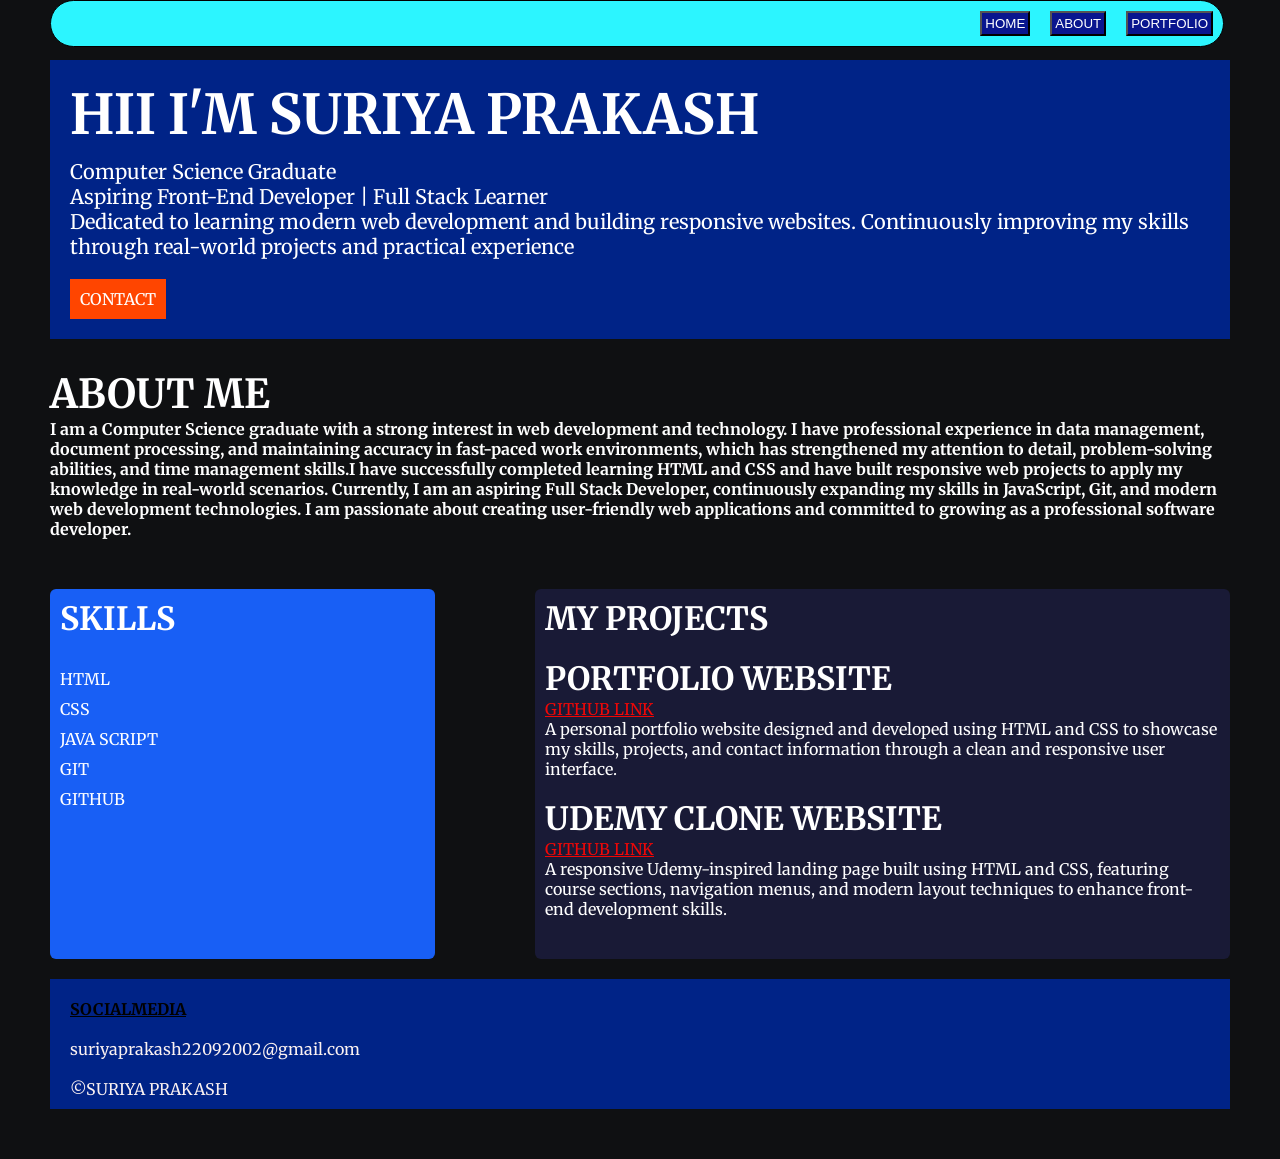
<file: index.html>
<!DOCTYPE html>
<html lang="en">

<head>
    <meta charset="UTF-8">
    <meta name="viewport" content="width=device-width, initial-scale=1.0">
    <title>PORTFOLIA</title>
    <link rel="stylesheet" href="style.css">
    <link rel="preconnect" href="https://fonts.googleapis.com">
    <link rel="preconnect" href="https://fonts.gstatic.com" crossorigin>
    <link
        href="https://fonts.googleapis.com/css2?family=Merriweather:ital,opsz,wght@0,18..144,300..900;1,18..144,300..900&family=Playfair+Display:ital,wght@0,400..900;1,400..900&family=Saira+Stencil:ital,wght@0,100..900;1,100..900&display=swap"
        rel="stylesheet">

</head>

<body>
    <div class="container">
        <div class="navbar">
            <button>HOME</button>
            <button>ABOUT</button>
            <button>PORTFOLIO</button>
        </div>

        <div class="section-one">
            <h1 class="section-one__title">HII I'M SURIYA PRAKASH</h1></a>
            <div class="role">
                <p>Computer Science Graduate</p>
                <p>Aspiring Front-End Developer | Full Stack Learner</p>
                <p>Dedicated to learning modern web development and building responsive websites. Continuously improving my skills through real-world projects and practical experience</p>
            </div>

            <a class="section-one__contact" href="contact.html">CONTACT</a>
        </div>

        <div class="section-two">
            <h1 class="section-two__title">ABOUT ME </h1>
            <p>I am a Computer Science graduate with a strong interest in web development and technology. I have
                professional experience in data management, document processing, and maintaining accuracy in fast-paced
                work environments, which has strengthened my attention to detail, problem-solving abilities, and time
                management skills.I have successfully completed learning HTML and CSS and have built responsive web
                projects to apply my knowledge in real-world scenarios. Currently, I am an aspiring Full Stack
                Developer, continuously expanding my skills in JavaScript, Git, and modern web development technologies.
                I am passionate about creating user-friendly web applications and committed to growing as a professional
                software developer.</p>
        </div>

     <div class="section__three__top">
           <div class="section-three">
            <h1 class="section-three__title">SKILLS</h1>
            <ul class="section-three__list">
                <li>HTML</li>
                <li>CSS</li>
                <li>JAVA SCRIPT</li>
                <li>GIT</li>
                <li>GITHUB</li>
            </ul>

        </div>

        <div class="section-four">
            <h1 class="section-four__title">MY PROJECTS</h1>
            <ul class="section-four__list">
                <li>
                    <h1>PORTFOLIO WEBSITE</h1>
                    <a href="https://suriya22prakash.github.io/portfolio/" target="_blank">GITHUB LINK</a>
                    <p>A personal portfolio website designed and developed using HTML and CSS to showcase my skills, projects, and contact information through a clean and responsive user interface.</p>
                </li>
                <li class="section-four__list">
                    <h1>UDEMY CLONE WEBSITE</h1>
                    <a href="https://suriya22prakash.github.io/udemy-clone/" target="_blank">GITHUB LINK</a>
                    <p>A responsive Udemy-inspired landing page built using HTML and CSS, featuring course sections, navigation menus, and modern layout techniques to enhance front-end development skills.</p>
                </li>
            </ul>
        </div>
     </div>


        <div class="section-five">
            <a href="https://www.instagram.com/suriya._.prakash/" target="_blank">SOCIALMEDIA</a>
            <p>suriyaprakash22092002@gmail.com</p>
            <p>&copy;SURIYA PRAKASH</p>
        </div>

    </div>
</body>

</html>
</file>
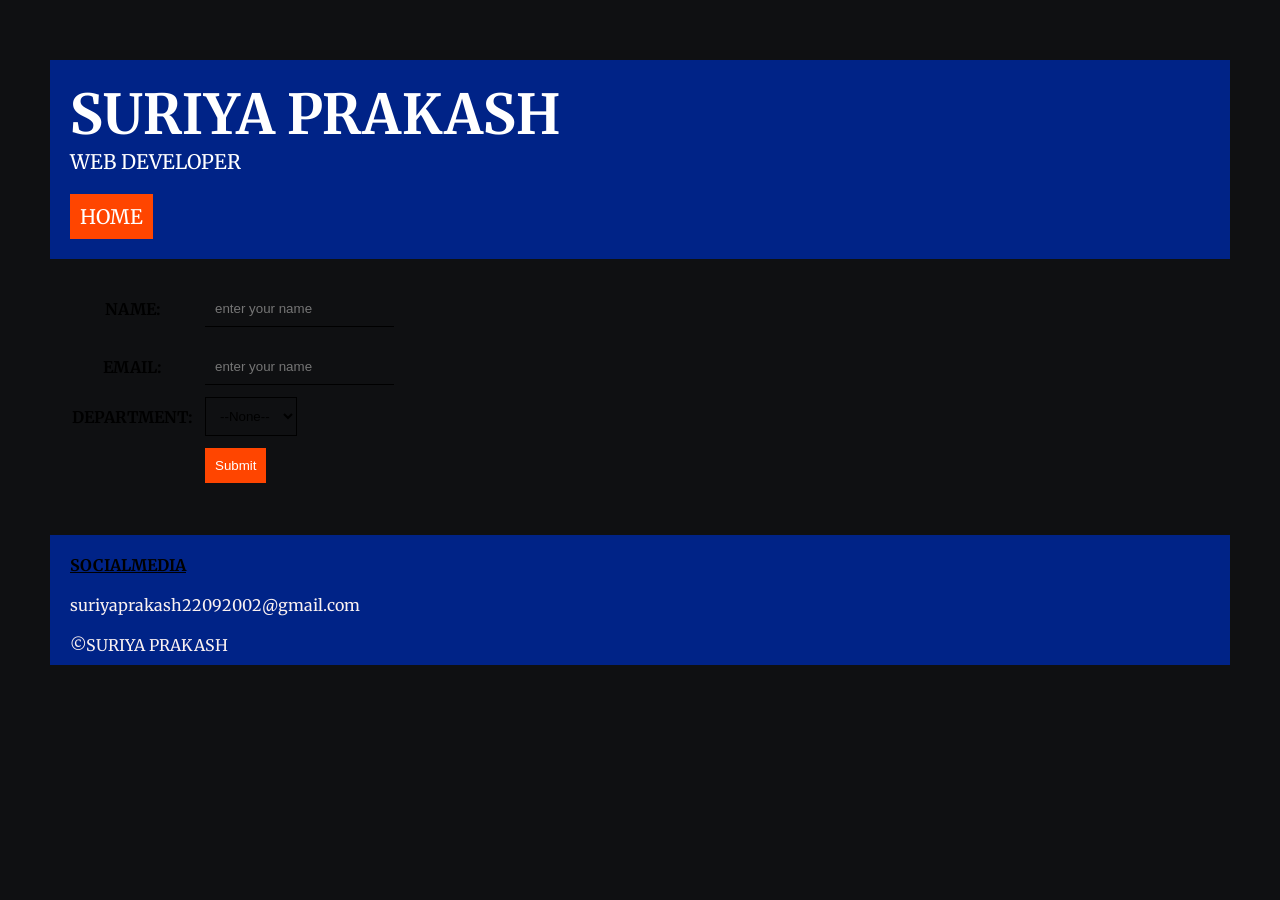
<file: contact.html>
<!DOCTYPE html>
<html lang="en">

<head>
    <meta charset="UTF-8">
    <meta name="viewport" content="width=device-width, initial-scale=1.0">
    <title>CONTACT</title>
    <link rel="preconnect" href="https://fonts.googleapis.com">
    <link rel="preconnect" href="https://fonts.gstatic.com" crossorigin>
    <link
        href="https://fonts.googleapis.com/css2?family=Merriweather:ital,opsz,wght@0,18..144,300..900;1,18..144,300..900&family=Playfair+Display:ital,wght@0,400..900;1,400..900&family=Saira+Stencil:ital,wght@0,100..900;1,100..900&display=swap"
        rel="stylesheet">
</head>

<body>
    <div class="container">

        <link rel="stylesheet" href="style.css">

        <div class="section-one">
            <h1 class="section-one__title">SURIYA PRAKASH</h1></a>
            <p class="section-one__role">WEB DEVELOPER</p>
            <a class="section-one__contact" href="index.html">
                <p>HOME</p>
            </a>
        </div>



        <div class="form">
        <form action="">
            <table>
                <tr>
                    <th>NAME:</th>
                    <td><input type="text" placeholder="enter your name" class="form__input"></td>
                </tr>
                <tr>
                    <th>EMAIL:</th>
                    <td><input type="text" placeholder="enter your name"  class="form__input"></td>
                </tr>
                <tr>
                    <th>DEPARTMENT:</th>
                    <td><select name=""  class="form__option">
                            <option  class="form__option">--None--</option>
                            <option  class="form__option">BSC</option>
                            <option  class="form__option">BCOM</option>
                            <option  class="form__option">BCA</option>
                        </select></td>
                </tr>
                <tr>
                    <td></td>
                    <td colspan="3"><input type="submit" class="form__submit"></td>
                </tr>

            </table><br>
        </form>
        </div>

        <div class="section-five">
            <a href="https://www.instagram.com/suriya._.prakash/" target="_blank">SOCIALMEDIA</a>
            <p>suriyaprakash22092002@gmail.com</p>
            <p>&copy;SURIYA PRAKASH</p>
        </div>



    </div>
</body>

</html>
</file>
<file: style.css>
* {
    padding: 0%;
    margin: 0%;
}

body {
    font-family: "Merriweather";
    background-color: #0F1012;

}

.container {
    padding: 50px;
}

.section-one {
    background-color: #002387;
    margin-top: 10px;
    color: white;
    padding: 20px;
}

.section-one__contact {
    background-color: orangered;
    color: white;
    text-decoration: none;
    padding: 10px;
    display: inline-block;
    margin-top: 20px;

}
.section-one p{
    font-size: 20px;

}

.section-one__title {
    font-size: 55px;
    position: relative;
}

.role {
    font-size: 30px;
    margin-top: 10px;


}
.section-two{
    margin-top: 30px;
    margin-bottom: 30px;
    font-weight: bold;
    color: white;
}


.section-three,
.section-four,
.section-five {
    margin-top: 20px;
}

.section-two__desc,
.section-three__list,
.section-four__list,
.section-five p {
    margin-top: 20px;
}
.section-three__list{
    display: flex;
    flex-direction: column;
    gap: 10px;
}

.section-five {
    background-color: #002387;
    color: rgb(250, 241, 241);
    padding-left: 20px;
    padding-top: 20px;
    padding-bottom: 10px;

}

.section-four a {
    color: skyblue;
}

.section-three li,
.section-four li {
    list-style: none;
}

.section-three {
    background-color: #185FF5;
    color: white;
    padding: 10px;
    display: flex;
    flex-wrap: wrap;
    flex-direction: column;
    gap: 10px;
    flex-grow: 2;
    height: 350px;
    border-radius: 6px;

}

.section-four {
    background-color: #191A36;
    color: white;
    padding: 10px;
    width: 550px;
    height: 350px;
    border-radius: 6px;
    display: inline-block;
    vertical-align: top;
    flex-grow: 1;



}

.form {
    margin: 20px;

}

.form__input,
.form__submit {
    margin: 10px;
}

.form__input {
    padding: 10px;
    border: none;
    border-bottom: solid black 1px;
    background: transparent;
}

.form__option {
    padding: 10px;
    border: none;
    border: solid black 1px;
    margin-left: 10px;
    background: transparent;
}

.form__submit {
    padding: 10px;
    background-color: orangered;
    color: white;
    text-decoration: none;
    border: none;

}

.section-five a {
    color: black;
    font-weight: bold;
}

.section-two__title {
    font-size: 40px;

}

.section-four__list a {
    color: rgb(240, 7, 7);
}

.section__three__top {
    display: flex;
    justify-content: space-between;
    flex-direction: row;
    align-items: center;
    flex-wrap: wrap;
    gap: 100px;



}

.navbar {
    display: flex;
    flex-wrap: wrap;
    justify-content: flex-end;
    border: solid black 1px;
    border-radius: 50px;
    padding: 10px;
    gap: 20px;
    background-color: #2CF5FF;
    position: fixed;
    width: 90%;
    top: 0;


}

.navbar button {
    background-color: rgb(9, 22, 143);
    color: white;
    text-decoration: none;
    padding: 3px;
    display: inline-block;
}
</file>
